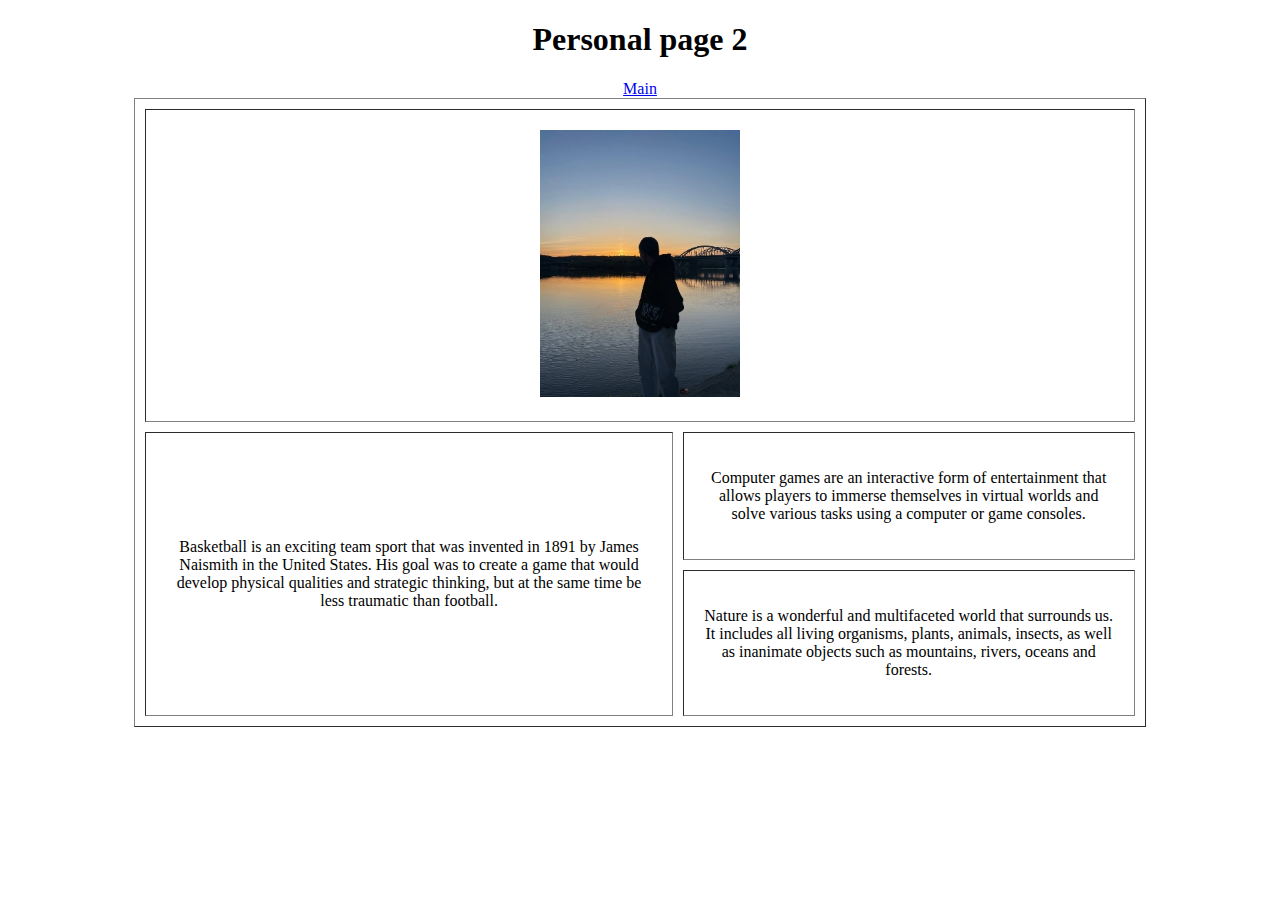
<file:  2.1.html>
<!DOCTYPE html>
<html lang="uk">
<head>
    <meta charset="UTF-8">
    <meta name="viewport" content="width=device-width, initial-scale=1.0">
    <title>Personal page 2</title>
</head>
<body>

   
    <h1 align="center">Personal page 2</h1>

    <div align="center">
        <a href="index.html">Main</a>
    </div>

    <table border="1" width="80%" align="center" cellspacing="10" cellpadding="20">
        <tr>
            <td colspan="2" align="center">
                <img src="photo.jpg" alt="my photo" width="200">
            </td>
        </tr>
        <tr>
            <td rowspan="2" align="center">
                <p>Basketball is an exciting team sport that was invented in 1891 by James Naismith in the United States. His goal was to create a game that would develop physical qualities and strategic thinking, but at the same time be less traumatic than football.</p>
            </td>
            <td align="center">
                <p>Computer games are an interactive form of entertainment that allows players to immerse themselves in virtual worlds and solve various tasks using a computer or game consoles.</p>
            </td>
        </tr>
        <tr>
            <td align="center">
                <p>Nature is a wonderful and multifaceted world that surrounds us. It includes all living organisms, plants, animals, insects, as well as inanimate objects such as mountains, rivers, oceans and forests.</p>
            </td>
        </tr>
    </table>

</body>
</html>
</file>
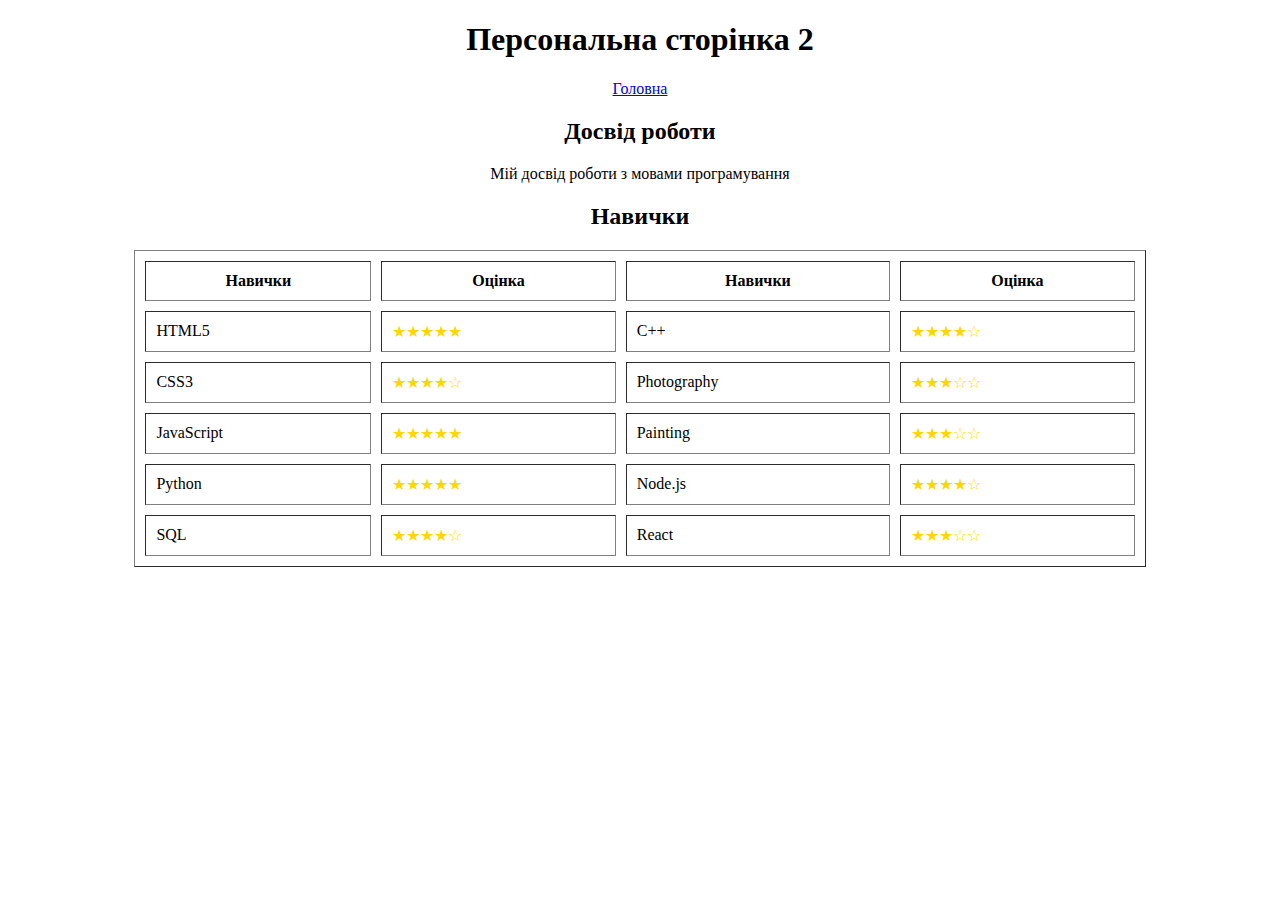
<file: 2.2.html>
﻿<!DOCTYPE html>
<html lang="uk">
<head>
    <meta charset="UTF-8">
    <meta name="viewport" content="width=device-width, initial-scale=1.0">
    <title>Personal page 2</title>
    <style>
        .stars {
            color: gold;
        }
    </style>
</head>
<body>

    <!-- Заголовок сторінки -->
    <h1 align="center">Персональна сторінка 2</h1>

    <!-- Посилання на головну сторінку -->
    <div align="center">
        <a href="index.html">Головна</a>
    </div>

    <!-- Розділ "Досвід роботи" -->
    <h2 align="center">Досвід роботи</h2>
    <p align="center">Мій досвід роботи з мовами програмування</p>

    <!-- Розділ "Навички" -->
    <h2 align="center">Навички</h2>

    <!-- Таблиця для навичок -->
    <table border="1" width="80%" align="center" cellspacing="10" cellpadding="10">
        <thead>
            <tr>
                <th>Навички</th>
                <th>Оцінка</th>
                <th>Навички</th>
                <th>Оцінка</th>
            </tr>
        </thead>
        <tbody>
            <tr>
                <td>HTML5</td>
                <td><span class="stars">★★★★★</span></td>
                <td>C++</td>
                <td><span class="stars">★★★★☆</span></td>
            </tr>
            <tr>
                <td>CSS3</td>
                <td><span class="stars">★★★★☆</span></td>
                <td>Photography</td>
                <td><span class="stars">★★★☆☆</span></td>
            </tr>
            <tr>
                <td>JavaScript</td>
                <td><span class="stars">★★★★★</span></td>
                <td>Painting</td>
                <td><span class="stars">★★★☆☆</span></td>
            </tr>
            <tr>
                <td>Python</td>
                <td><span class="stars">★★★★★</span></td>
                <td>Node.js</td>
                <td><span class="stars">★★★★☆</span></td>
            </tr>
            <tr>
                <td>SQL</td>
                <td><span class="stars">★★★★☆</span></td>
                <td>React</td>
                <td><span class="stars">★★★☆☆</span></td>
            </tr>
        </tbody>
    </table>

</body>
</html>
</file>
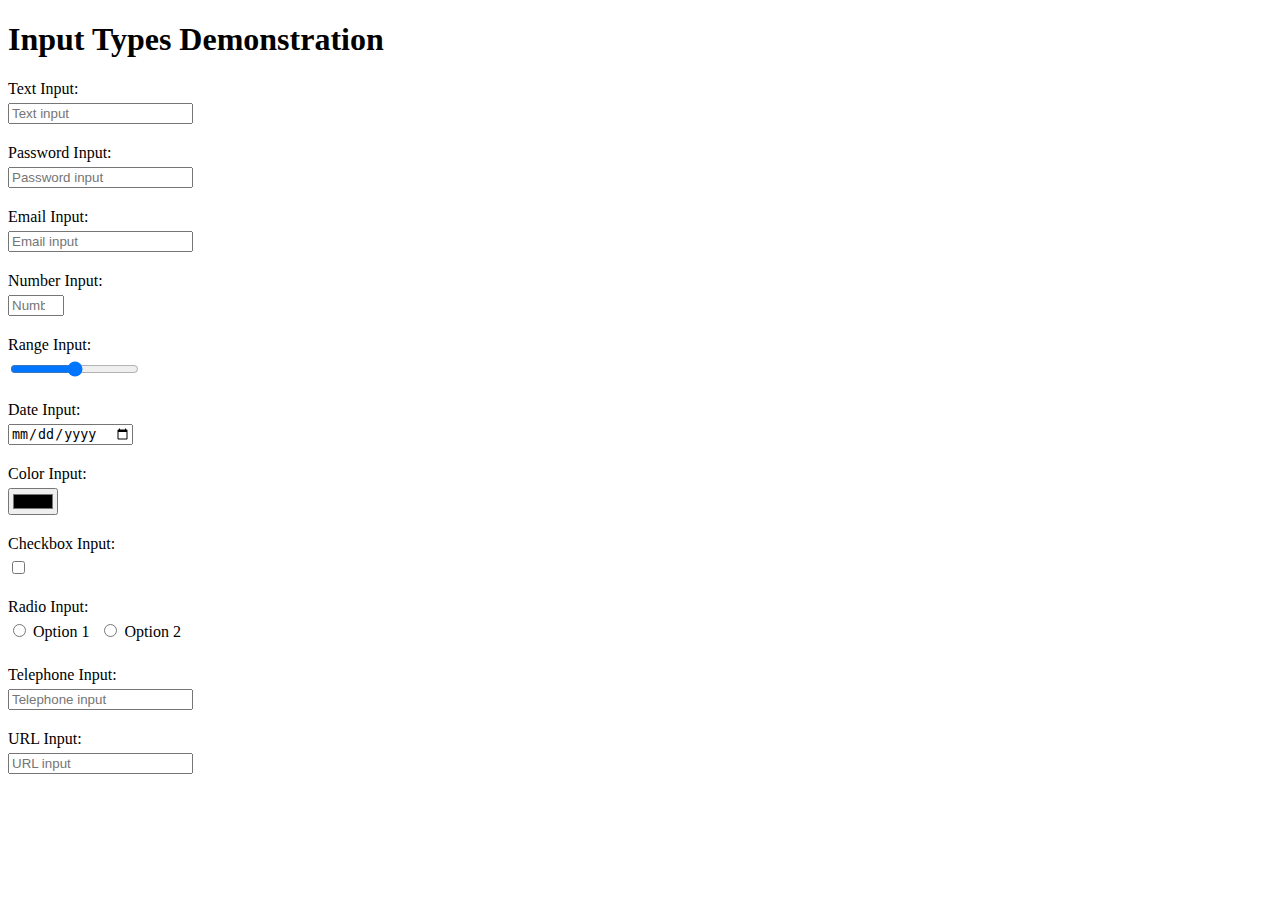
<file: 3.1.html>
<!DOCTYPE html>
<html lang="en">
<head>
    <meta charset="UTF-8">
    <meta name="viewport" content="width=device-width, initial-scale=1.0">
    <title>Input Types Demonstration</title>
    <style>
        .input-container {
            margin-bottom: 20px;
        }

            .input-container label {
                display: block;
                margin-bottom: 5px;
            }

        .radio-group {
            display: flex;
            gap: 10px;
        }
    </style>
</head>
<body>
    <h1>Input Types Demonstration</h1>

    <div class="input-container">
        <label for="text">Text Input:</label>
        <input type="text" id="text" placeholder="Text input">
       
    </div>

    <div class="input-container">
        <label for="password">Password Input:</label>
        <input type="password" id="password" placeholder="Password input">
        
    </div>

    <div class="input-container">
        <label for="email">Email Input:</label>
        <input type="email" id="email" placeholder="Email input">
       
    </div>

    <div class="input-container">
        <label for="number">Number Input:</label>
        <input type="number" id="number" placeholder="Number input" min="1" max="10">
        
    </div>

    <div class="input-container">
        <label for="range">Range Input:</label>
        <input type="range" id="range" min="0" max="100" value="50">
       
    </div>

    <div class="input-container">
        <label for="date">Date Input:</label>
        <input type="date" id="date">
       
    </div>

    <div class="input-container">
        <label for="color">Color Input:</label>
        <input type="color" id="color">
       
    </div>

    <div class="input-container">
        <label for="checkbox">Checkbox Input:</label>
        <input type="checkbox" id="checkbox">
       
    </div>

    <div class="input-container">
        <label>Radio Input:</label>
        <div class="radio-group">
            <label for="radio1">
                <input type="radio" id="radio1" name="radio" value="option1"> Option 1
            </label>
            <label for="radio2">
                <input type="radio" id="radio2" name="radio" value="option2"> Option 2
            </label>
        </div>
       
    </div>

    <div class="input-container">
        <label for="tel">Telephone Input:</label>
        <input type="tel" id="tel" placeholder="Telephone input">
        
    </div>

    <div class="input-container">
        <label for="url">URL Input:</label>
        <input type="url" id="url" placeholder="URL input">
        
    </div>

</body>
</html>
</file>
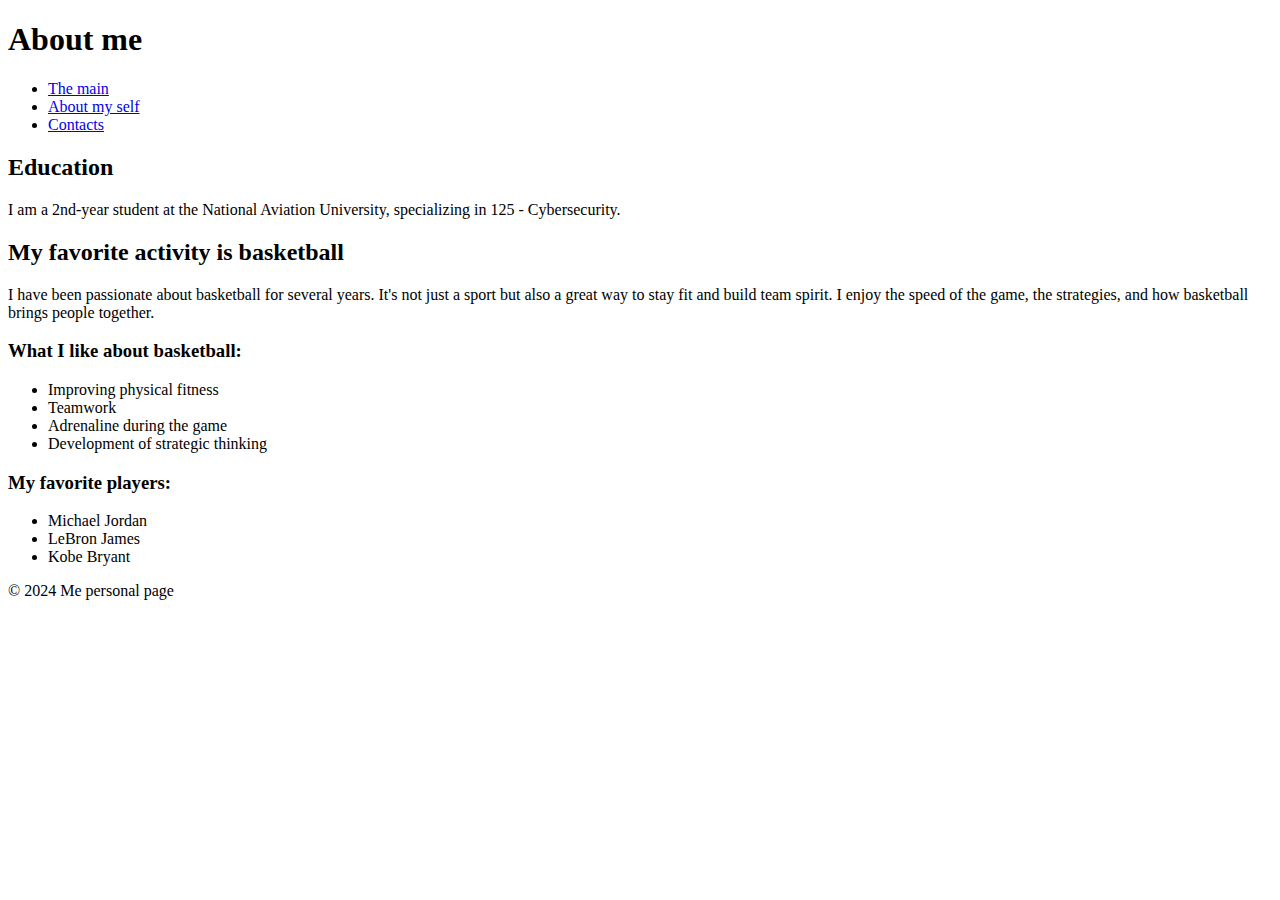
<file: about.html>
<!DOCTYPE html>
<html lang="uk">
<head>
    <meta charset="UTF-8">
    <meta name="viewport" content="width=device-width, initial-scale=1.0">
    <title>About - Name</title>
</head>
<body>
    <header>
        <h1>About me</h1>
        <nav>
            <ul>
                <li><a href="index.html">The main</a></li>
                <li><a href="about.html">About my self</a></li>
                <li><a href="contacts.html">Contacts</a></li>
            </ul>
        </nav>
    </header>
    <section>
        <h2>Education</h2>
        <p>I am a 2nd-year student at the National Aviation University, specializing in 125 - Cybersecurity.</p>
    </section>
    <section>
        <h2>My favorite activity is basketball</h2>
        <p>I have been passionate about basketball for several years. It's not just a sport but also a great way to stay fit and build team spirit. I enjoy the speed of the game, the strategies, and how basketball brings people together.</p>
        <h3>What I like about basketball:</h3>
            <ul>
                <li>Improving physical fitness</li>
                <li>Teamwork</li>
                <li>Adrenaline during the game</li>
                <li>Development of strategic thinking</li>
            </ul>
            <h3>My favorite players:</h3>
            <ul>
                <li>Michael Jordan</li>
                <li>LeBron James</li>
                <li>Kobe Bryant</li>
            </ul>
        </section>
 <footer>
     <p>&copy; 2024 Me personal page</p>
 </footer>
</body>
</html>
</file>
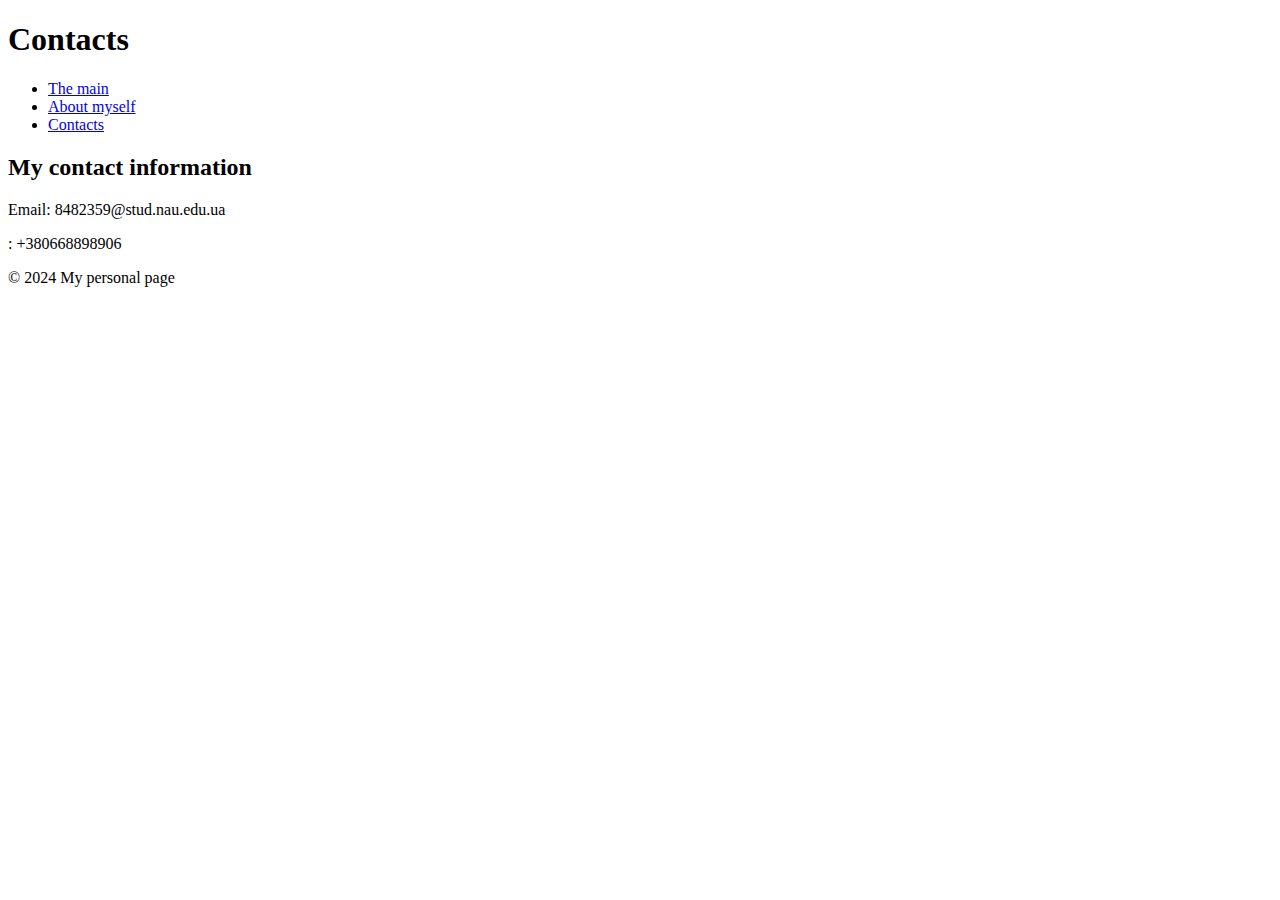
<file: contacts.html>
<!DOCTYPE html>
<html lang="uk">
<head>
    <meta charset="UTF-8">
    <meta name="viewport" content="width=device-width, initial-scale=1.0">
    <title>Contacts - name</title>
</head>
<body>
    <header>
        <h1>Contacts</h1>
        <nav>
            <ul>
                <li><a href="index.html">The main</a></li>
                <li><a href="about.html">About myself</a></li>
                <li><a href="contacts.html">Contacts</a></li>
            </ul>
        </nav>
    </header>
    <section>
        <h2>My contact information</h2>
        <p>Email: 8482359@stud.nau.edu.ua</p>
        <p>: +380668898906</p>
    </section>
<footer>
    <p>&copy; 2024 My personal page</p>
</footer>
</body>
</html>
</file>
